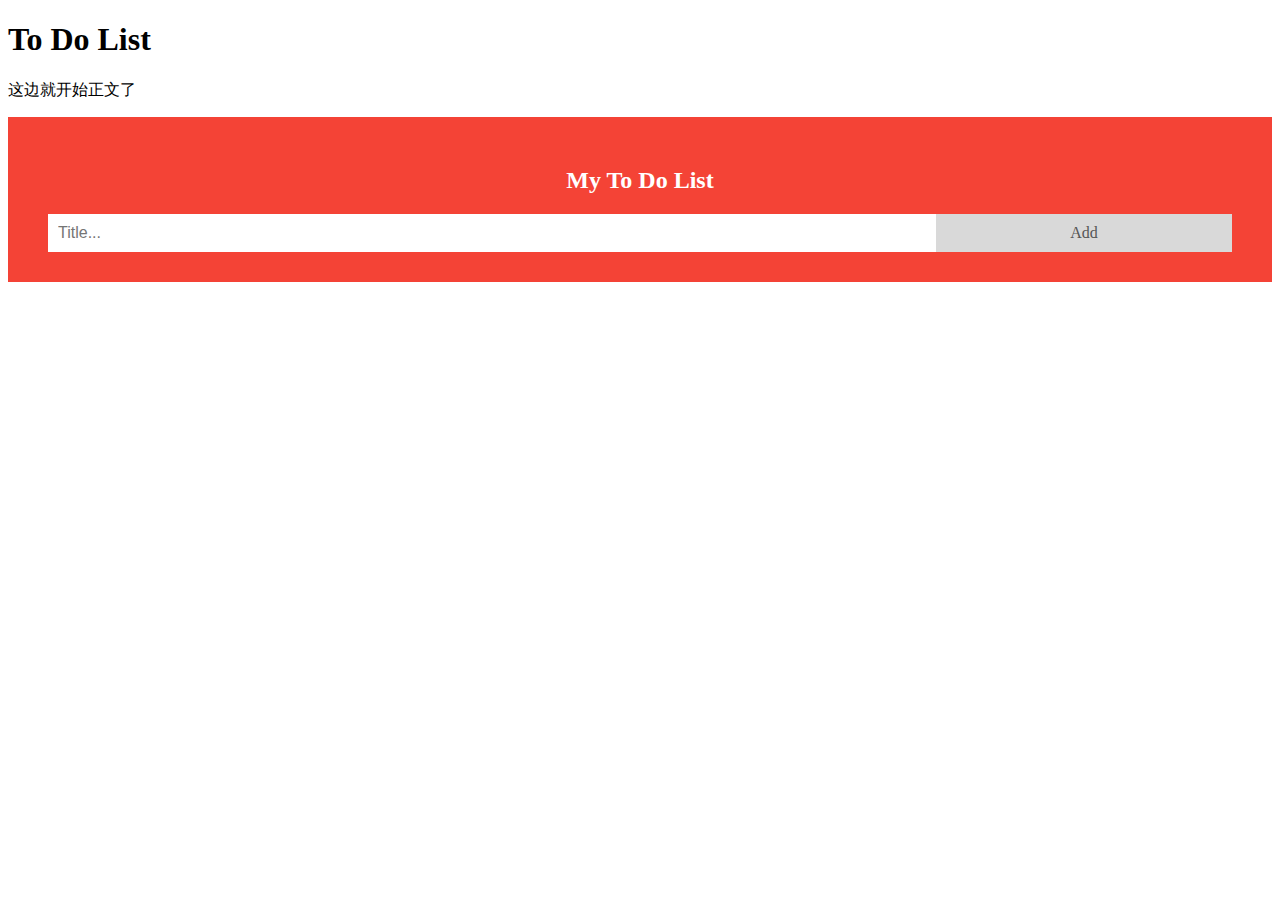
<file: index.html>
﻿<!DOCTYPE html>
<html>
  <head>
    <meta charset="utf-8">
    <title>My test page</title>
    <link href="styles/style.css" rel="stylesheet" type="text/css">
    <link href="https://fonts.font.im/css?family=Open+Sans" rel="stylesheet" type="text/css">

  </head>
  <body>
    <h1>To Do List</h1>
    <!-- <img src="images/timg1.jpg" alt="what u will see when the pic wont show"> -->
    <p>这边就开始正文了</p>




    <div id="myDIV" class="header">
      <h2>My To Do List</h2>
      <input type="text" id="myInput" placeholder="Title...">
      <span onclick="newElement()" class="addBtn">Add</span>
    </div>
    
    <ul id="myUL">
      
      <!--
          
      <li>Hit the gym</li>
      <li class="checked">Pay bills</li>
      <li>Meet George</li>
      <li>Buy eggs</li>
      <li>Read a book</li>
      <li>Organize office</li>
        -->
         
    </ul>

    <script src="scripts/main.js"></script> 

  </body>
</html> 

<!-- <button>切换用户</button> -->
</file>
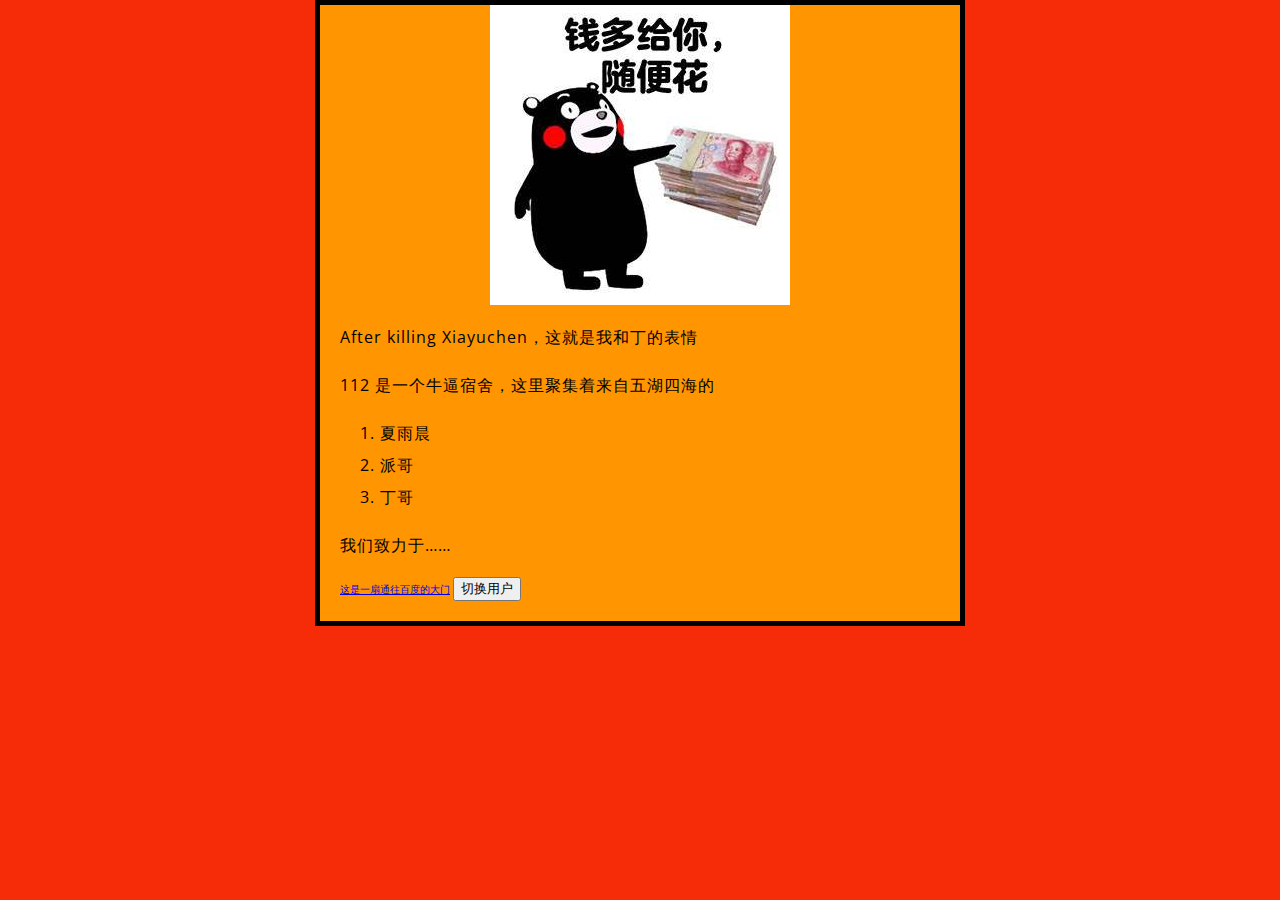
<file: web-projects/howtokillxiayuchen/index.html>
<!DOCTYPE html>
<html>
  <head>
    <meta charset="utf-8">
    <title>My test page</title>
    <link href="styles/style.css" rel="stylesheet" type="text/css">
    <link href="https://fonts.font.im/css?family=Open+Sans" rel="stylesheet" type="text/css"> 


  </head>
  <body>
    <img src="images/timg.jpg" alt="My test image">
    <p>After killing Xiayuchen，这就是我和丁的表情</p>
    <p>112 是一个牛逼宿舍，这里聚集着来自五湖四海的</p>
    
<ol> 
  <li>夏雨晨</li>
  <li>派哥</li>
  <li>丁哥</li>
</ol>

<p>我们致力于……</p>
<a href="https://www.baidu.com">这是一扇通往百度的大门</a>

<script src="scripts/main.js"></script>
<button>切换用户</button>

  </body>
</html>
</file>
<file: styles/style.css>
/* Include the padding and border in an element's total width and height */
* {
  box-sizing: border-box;
}

/* Remove margins and padding from the list */
ul {
  margin: 0;
  padding: 0;
}

/* Style the list items */
ul li {
  cursor: pointer;
  position: relative;
  padding: 12px 8px 12px 40px;
  background: #eee;
  font-size: 18px;
  transition: 0.2s;

  /* make the list items unselectable */
  -webkit-user-select: none;
  -moz-user-select: none;
  -ms-user-select: none;
  user-select: none;
}

/* Set all odd list items to a different color (zebra-stripes) */
ul li:nth-child(odd) {
  background: #f9f9f9;
}

/* Darker background-color on hover */
ul li:hover {
  background: #ddd;
}

/* When clicked on, add a background color and strike out text */
ul li.checked {
  background: #888;
  color: #fff;
  text-decoration: line-through;
}

/* Add a "checked" mark when clicked on */
ul li.checked::before {
  content: '';
  position: absolute;
  border-color: #fff;
  border-style: solid;
  border-width: 0 2px 2px 0;
  top: 10px;
  left: 16px;
  transform: rotate(45deg);
  height: 15px;
  width: 7px;
}

/* Style the close button */
.close {
  position: absolute;
  right: 0;
  top: 0;
  padding: 12px 16px 12px 16px;
}

.close:hover {
  background-color: #f44336;
  color: white;
}

/* Style the header */
.header {
  background-color: #f44336;
  padding: 30px 40px;
  color: white;
  text-align: center;
}

/* Clear floats after the header */
.header:after {
  content: "";
  display: table;
  clear: both;
}

/* Style the input */
input {
  margin: 0;
  border: none;
  border-radius: 0;
  width: 75%;
  padding: 10px;
  float: left;
  font-size: 16px;
}

/* Style the "Add" button */
.addBtn {
  padding: 10px;
  width: 25%;
  background: #d9d9d9;
  color: #555;
  float: left;
  text-align: center;
  font-size: 16px;
  cursor: pointer;
  transition: 0.3s;
  border-radius: 0;
}

.addBtn:hover {
  background-color: #bbb;
}
</file>
<file: web-projects/howtokillxiayuchen/styles/style.css>
html {
    /* px 表示 “像素（pixels）”: 基础字号为 10 像素 */
    font-size: 10px; 
    /* Google fonts 输出的 CSS */
    font-family: 'Open Sans', sans-serif; 
  }

  h1 {
    font-size: 60px;
    text-align: center;
  }
  
  p, li {
    font-size: 16px;    
    line-height: 2;
    letter-spacing: 1px;
  }

  html {
    background-color:#F62C08;
  }
  
  body {
    width: 600px;
    margin: 0 auto;
    background-color: #FF9500;
    padding: 0 20px 20px 20px;
    border: 5px solid black;
  }

  h1 {
    margin: 0;
    padding: 20px 0;    
    color: #00539F;
    text-shadow: 3px 3px 1px black;
  }

  img {
    display: block;
    margin: 0 auto;
  }
</file>
